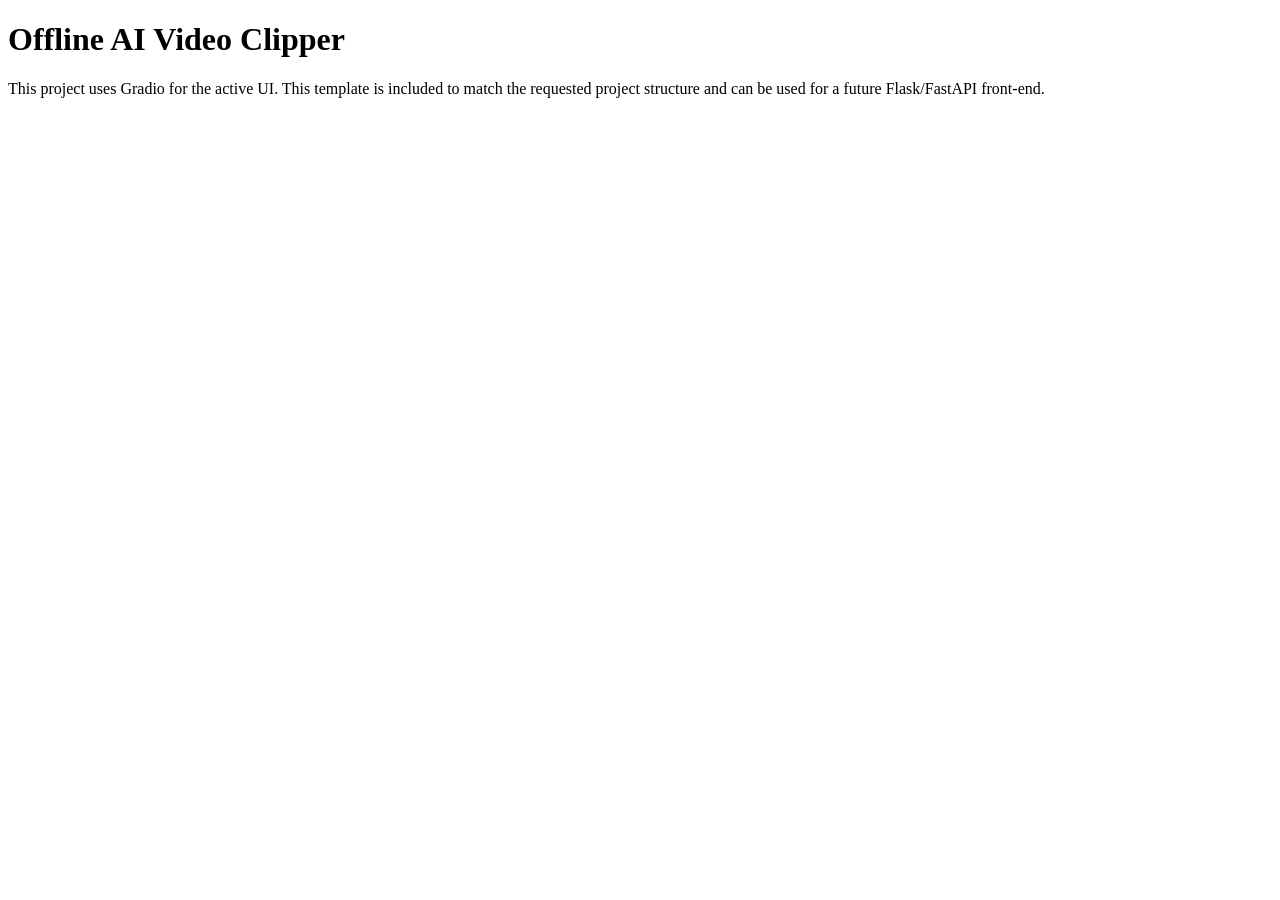
<file: ai_video_clipper/templates/index.html>
<!doctype html>
<html lang="en">
  <head>
    <meta charset="UTF-8" />
    <meta name="viewport" content="width=device-width, initial-scale=1.0" />
    <title>Offline AI Video Clipper</title>
    <link rel="stylesheet" href="../static/styles.css" />
  </head>
  <body>
    <h1>Offline AI Video Clipper</h1>
    <p>
      This project uses Gradio for the active UI. This template is included to match
      the requested project structure and can be used for a future Flask/FastAPI front-end.
    </p>
  </body>
</html>
</file>
<file: ai_video_clipper/static/styles.css>
.gradio-container {
  max-width: 1200px !important;
}

footer {
  visibility: hidden;
}
</file>
